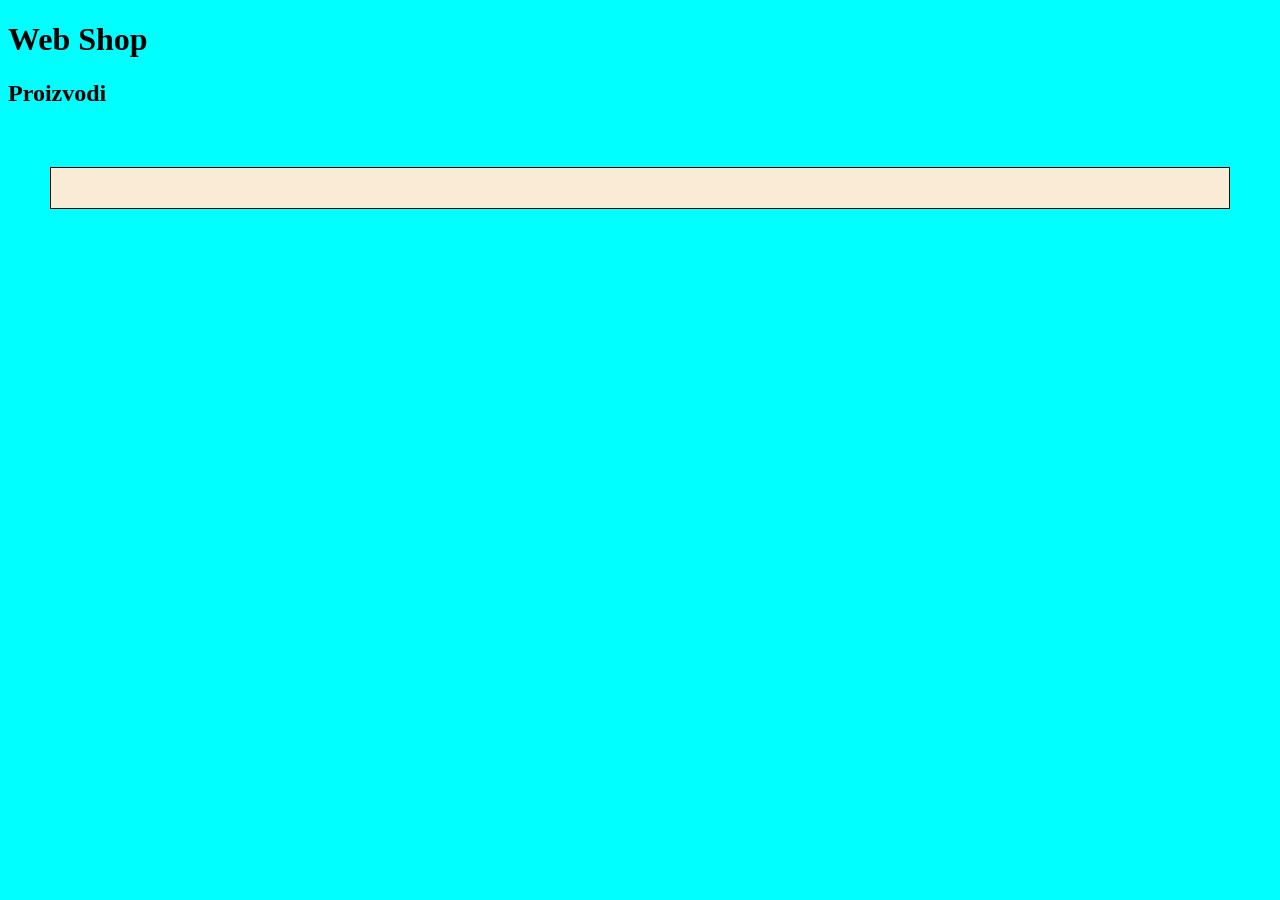
<file: client/index.html>
<!DOCTYPE html>
<html lang="en">
<head>
    <meta charset="UTF-8">
    <meta name="viewport" content="width=device-width, initial-scale=1.0">
    <title>Document</title>
    <link rel="stylesheet" href="style.css">
</head>
<body>
    <h1>Web Shop</h1>
    
    <script type="module" src="main.js"></script>
</body>
</html>
</file>
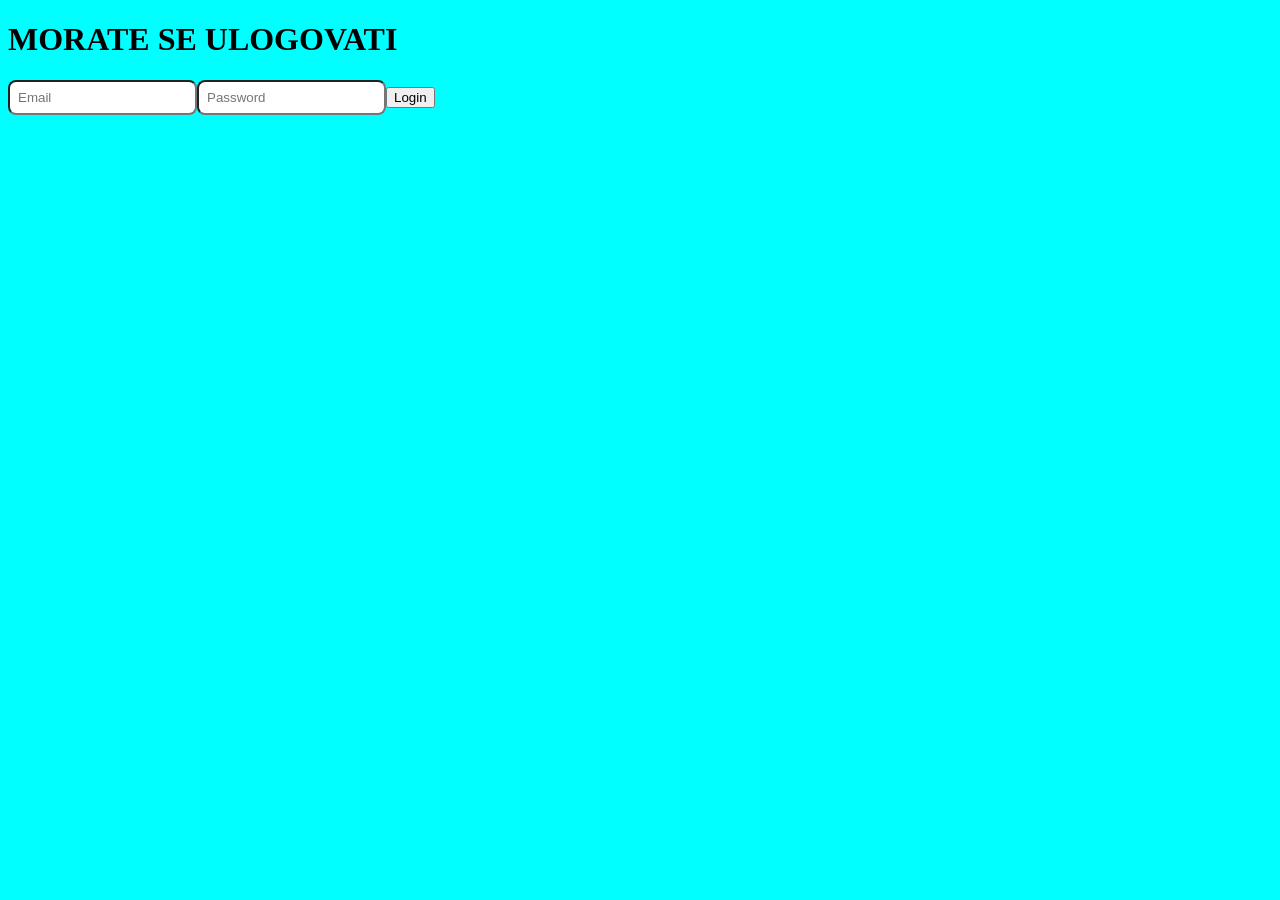
<file: client/admin.html>
<!DOCTYPE html>
<html lang="en">
<head>
    <meta charset="UTF-8">
    <meta name="viewport" content="width=device-width, initial-scale=1.0">
    <title>Document</title>
    <link rel="stylesheet" href="admin.css">
</head>
<body>
    <h1>Admin</h1>
    <script type="module" src="admin.js"></script>
</body>
</html>
</file>
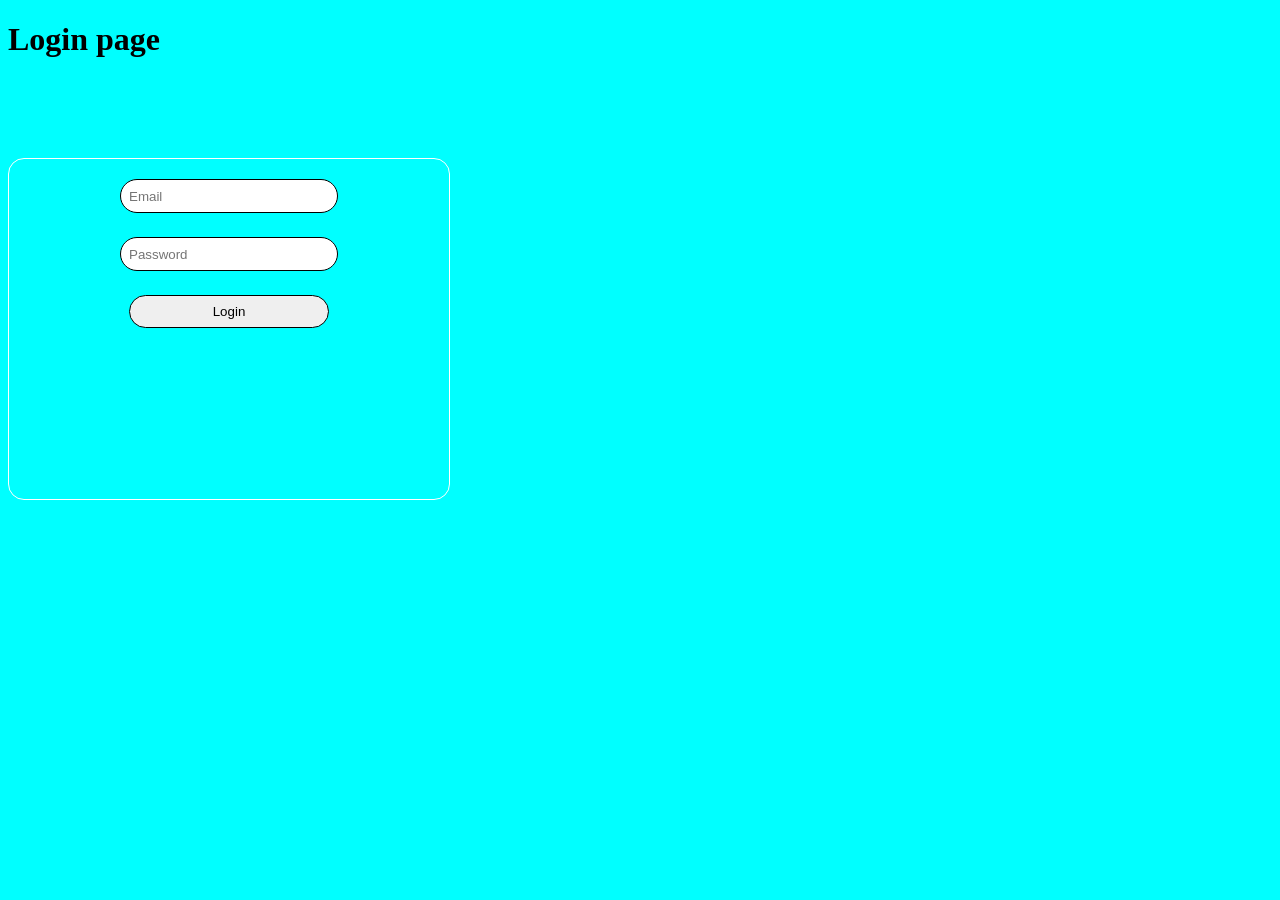
<file: client/login.html>
<!DOCTYPE html>
<html lang="en">
<head>
    <meta charset="UTF-8">
    <meta name="viewport" content="width=device-width, initial-scale=1.0">
    <title>Login</title>
    <link rel="stylesheet" href="login.css">
</head>
<body>
    <h1>Login page</h1>
    <script type="module" src="login.js"></script>
</body>
</html>
</file>
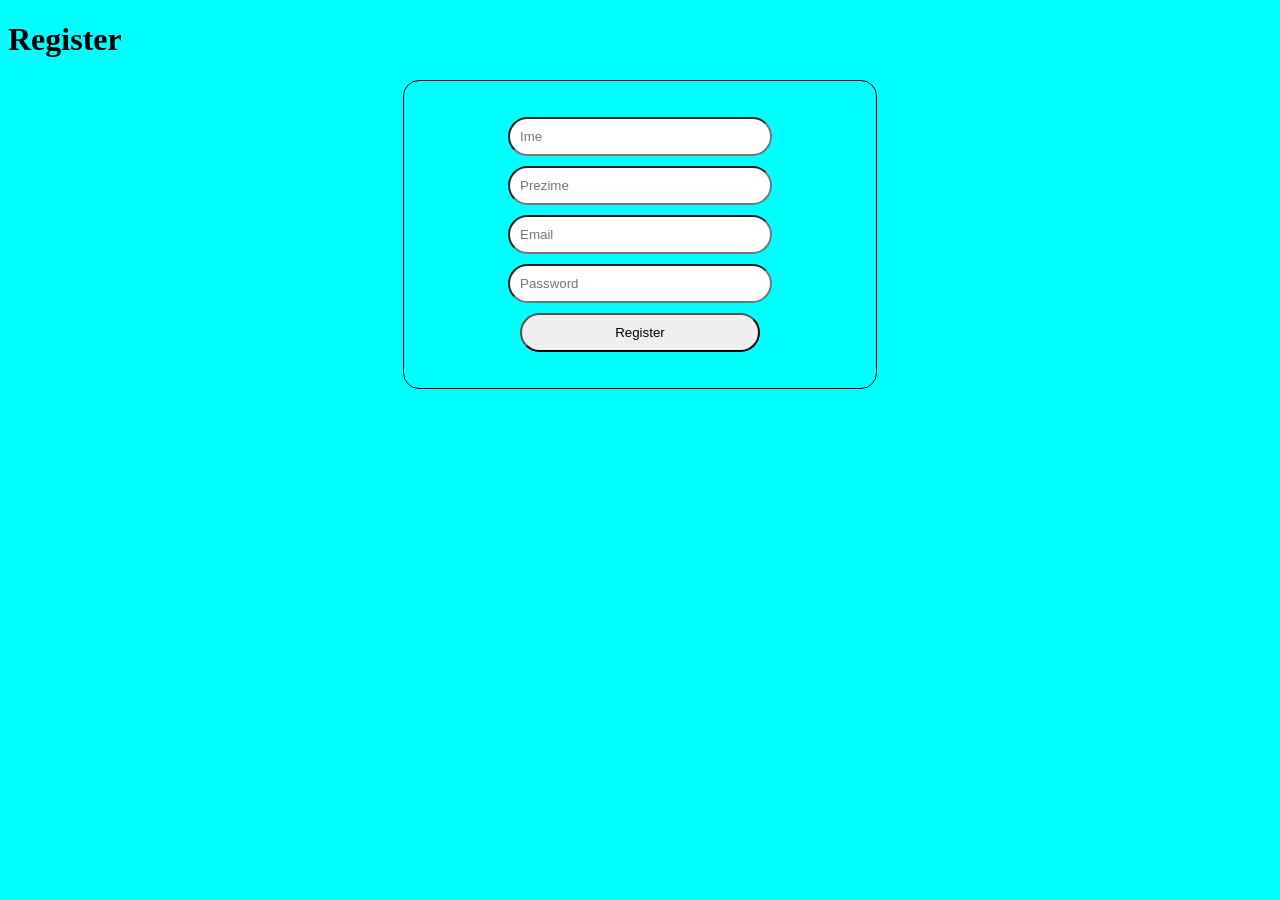
<file: client/register.html>
<!DOCTYPE html>
<html lang="en">
<head>
    <meta charset="UTF-8">
    <meta name="viewport" content="width=device-width, initial-scale=1.0">
    <title>Register</title>
    <link rel="stylesheet" href="register.css">
</head>
<body>
    <h1>Register</h1>
    <script type="module" src="register.js"></script>
</body>
</html>
</file>
<file: client/style.css>
body{
    background-color: aqua;
    justify-items: center;
}


.mainDiv{
    width: 90%;
    margin-left: auto;
    margin-right: auto;
    background-color: antiquewhite;
    border: solid black 0.5px;
    padding:20px;
    display: grid;
    grid-template-columns: auto auto auto auto;
    row-gap: 40px;
    column-gap: 40px;
    margin-top: 60px;
}
.kartica{
    
    width: 100%;
    height: 100%;
    
    border: solid black 0.5px;
    display: flex;
    flex-direction: column;
    background-color: white;
    align-items: center;
    align-content: center;
}
.slikaPr{
    width: 90%;
    height: 70%;
    margin-right: auto;
    margin-left: auto;
    margin-top: 10px;

}
.naslovPr{
    
    text-align: left;
    width: 85%;
    font-size: 20px;

}
.cenaPr{
    font-size: 16px;
    text-align: right;
    
}
.textWrapper{
    width: 90%;
    display: flex;
    align-items: center;
    padding-left: 10px;
    padding-right: 10px;
}
.buyBtn{
    width: 95%;
    height: 100%;
    margin-bottom: 10px;
    margin-left: auto;
    margin-right: auto;
    background-color:orange;
    border-radius: 8px;
    color: aliceblue;
    border-color: aliceblue;
    border:solid;
    max-height: 40px;
    font-size: 20px;
    margin-top: auto;
    

}
</file>
<file: client/admin.css>
body{
    background-color: aqua;
    justify-items: center;
}


select{
    width: 200px;
}

.adminPanel{
    display: flex;
    flex-direction: column;
}

.dugme{
    margin-top: 20px;
    height: 20px;

}

.optionPanel{
    padding: 16px;
    margin-top: 100px;
    height: 400px;
    background-color: white;
    width: 400px;
    display: flex;
    flex-direction: column;
    align-items: center;
    row-gap: 16px;
}

.optionPanel p{
    margin: 0px;
}



input{
    max-width: 200px;
    padding:8px;
    border-radius: 8px;    


}
</file>
<file: client/login.css>
body{
    justify-items: center;
    background-color: aqua;
}
.login{
    display: flex;
    flex-direction: column;
    align-items: center;
    justify-items: center;
    margin-top: 100px;
    max-width: 400px;
    min-height: 300px;
    padding:20px 20px 20px 20px;
    gap:24px;
    width: 100%;
    height: 100%;
    border:solid white 1px;
    border-radius: 16px;
}
input{
    border: solid black 0.5px;
    padding:8px 8px 8px 8px;
    border-radius: 20px;
    min-height: 16px;
    max-width: 300px;
    min-width: 200px;
    
}
.loginButton{
    min-width: 200px;
    border: solid black 0.5px;
    padding:8px 8px 8px 8px;
    border-radius: 20px;

}
</file>
<file: client/register.css>
body{
    background-color: aqua;
    
}

.regKontejner{
    display: flex;
    flex-direction: column;
    max-width: 400px;
    gap: 10px;
    margin-left: auto;
    margin-right: auto;
    border: solid black 0.5px;
    border-radius: 16px;
    padding:36px;
    align-items: center;
}
input{
    max-width: 240px;
    width: 100%;
    border-radius: 24px;
    padding: 10px;
}
button{
    max-width: 240px;
    width: 100%;
    border-radius: 24px;
    padding: 10px;
}
</file>
